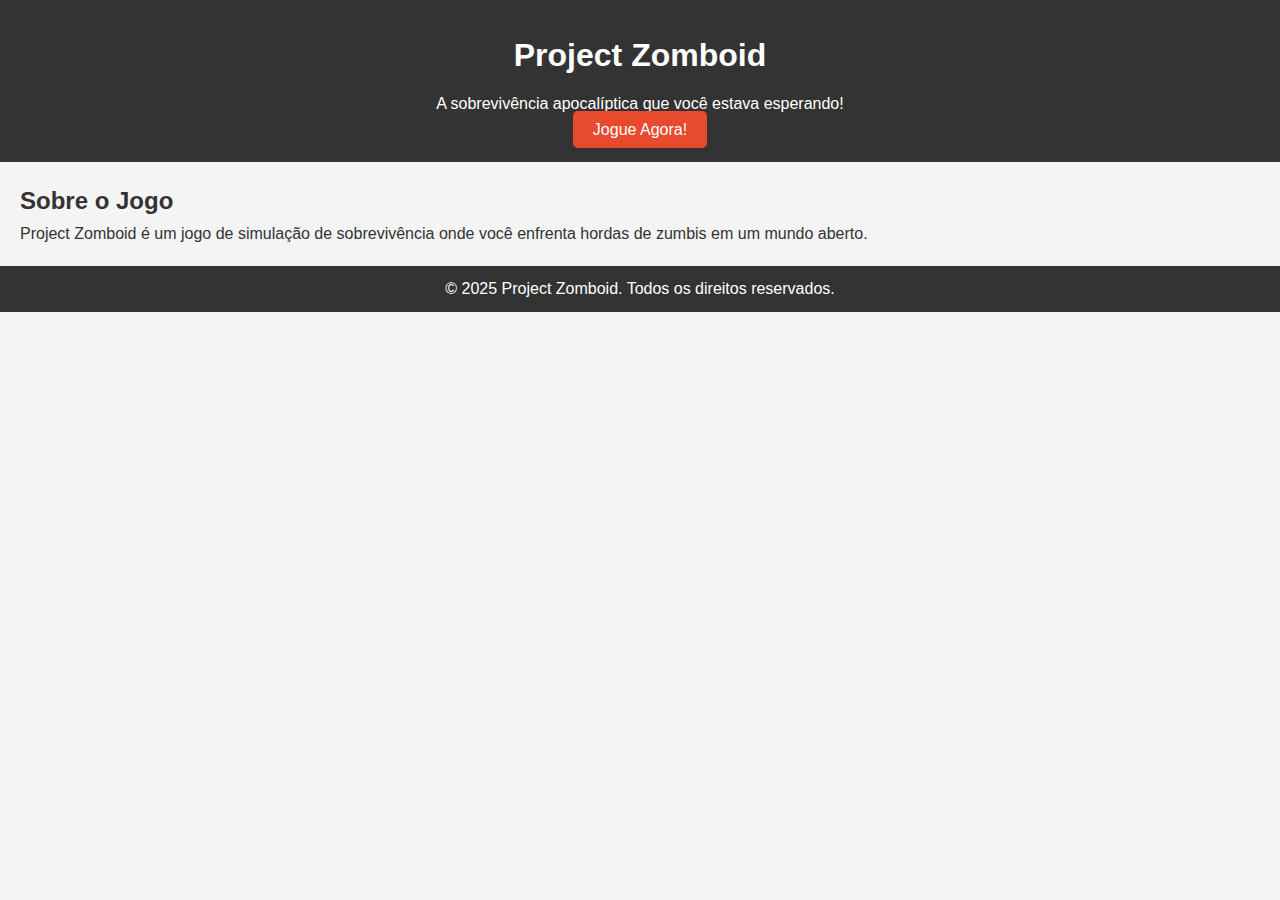
<file: index.html>
<!DOCTYPE html>  
<html lang="pt-BR">  
<head>  
    <meta charset="UTF-8">  
    <meta name="viewport" content="width=device-width, initial-scale=1.0">  
    <title>Project Zomboid</title>  
    <link rel="stylesheet" href="style.css">  
</head>  
<body>  
    <header>  
        <h1>Project Zomboid</h1>  
        <p>A sobrevivência apocalíptica que você estava esperando!</p>  
        <a href="#download" class="cta-button">Jogue Agora!</a>  
    </header>  
    <section>  
        <h2>Sobre o Jogo</h2>  
        <p>Project Zomboid é um jogo de simulação de sobrevivência onde você enfrenta hordas de zumbis em um mundo aberto.</p>  
    </section>  
    <footer>  
        <p>© 2025 Project Zomboid. Todos os direitos reservados.</p>  
    </footer>  
</body>  
</html>
</file>
<file: style.css>
* {  
    box-sizing: border-box;  
    margin: 0;  
    padding: 0;  
}  

body {  
    font-family: Arial, sans-serif;  
    line-height: 1.6;  
    background-color: #f4f4f4;  
    color: #333;  
}  

header {  
    background: #333;  
    color: #fff;  
    padding: 20px;  
    text-align: center;  
}  

h1 {  
    margin: 10px 0;  
}  

.cta-button {  
    background: #e84a2d;  
    color: white;  
    padding: 10px 20px;  
    text-decoration: none;  
    border-radius: 5px;  
    transition: background 0.3s;  
}  

.cta-button:hover {  
    background: #bf3924;  
}  

section {  
    padding: 20px;  
}  

footer {  
    background: #333;  
    color: #fff;  
    text-align: center;  
    padding: 10px 0;  
    position: relative;  
    bottom: 0;  
    width: 100%;  
}  

.social-links a {  
    margin: 0 10px;  
    color: #e84a2d;  
    text-decoration: none;  
    font-weight: bold;  
}  

.social-links a:hover {  
    text-decoration: underline;  
}
</file>
